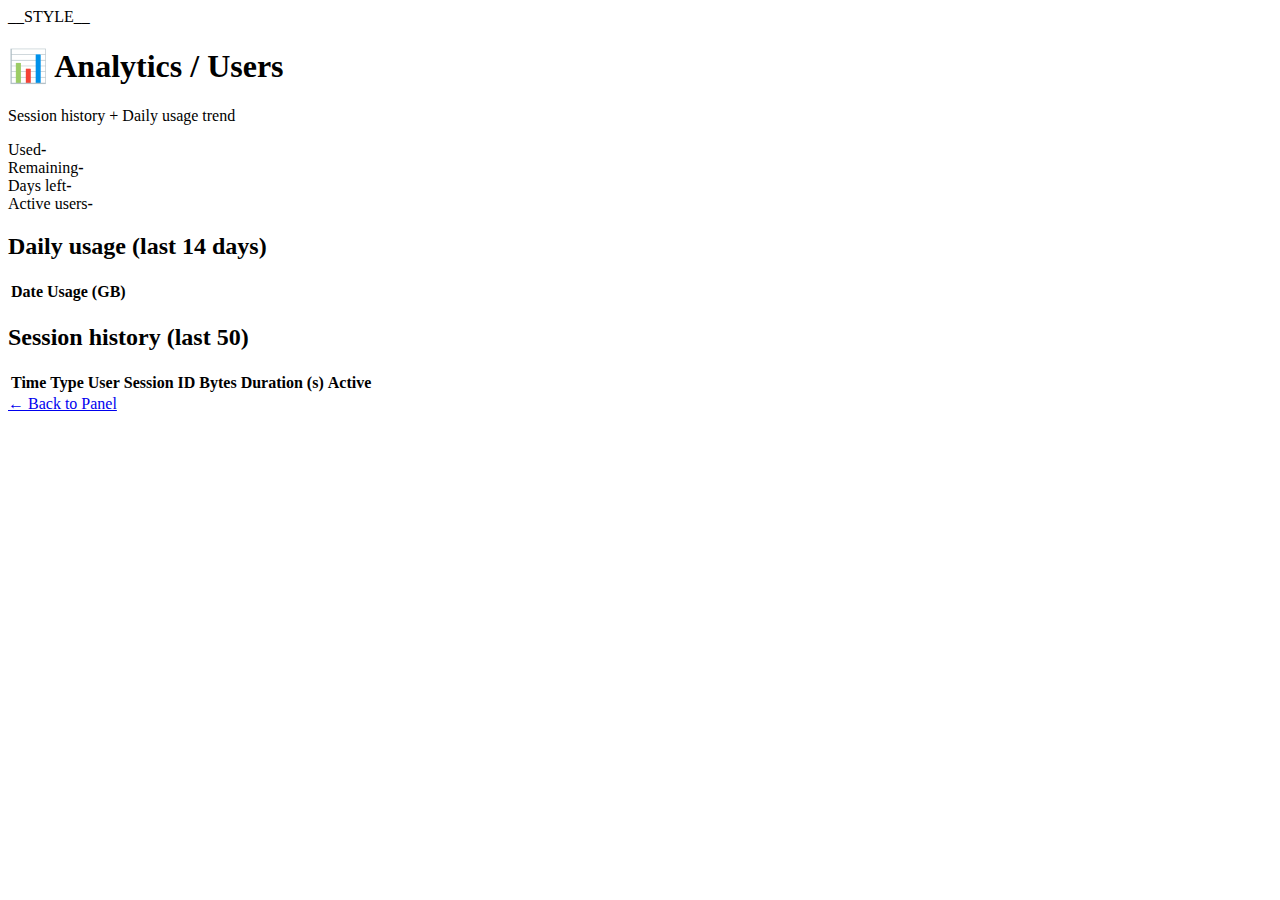
<file: src/assets/analytics/index.html>
<!DOCTYPE html>
<html lang="en">

<head>
    <meta charset="UTF-8">
    <meta name="viewport" content="width=device-width, initial-scale=1.0">
    <title>Analytics | مرتضی v__VERSION__</title>
    <link rel="icon" href="/favicon.ico" />
    __STYLE__
</head>

<body>
    <div class="container">
        <h1>📊 Analytics / Users</h1>
        <p class="subtitle">Session history + Daily usage trend</p>

        <div class="cards">
            <div class="card"><span>Used</span><strong id="used">-</strong></div>
            <div class="card"><span>Remaining</span><strong id="remaining">-</strong></div>
            <div class="card"><span>Days left</span><strong id="days-left">-</strong></div>
            <div class="card"><span>Active users</span><strong id="active-users">-</strong></div>
        </div>

        <h2>Daily usage (last 14 days)</h2>
        <table>
            <thead>
                <tr><th>Date</th><th>Usage (GB)</th></tr>
            </thead>
            <tbody id="daily-usage"></tbody>
        </table>

        <h2>Session history (last 50)</h2>
        <table>
            <thead>
                <tr>
                    <th>Time</th>
                    <th>Type</th>
                    <th>User</th>
                    <th>Session ID</th>
                    <th>Bytes</th>
                    <th>Duration (s)</th>
                    <th>Active</th>
                </tr>
            </thead>
            <tbody id="session-history"></tbody>
        </table>

        <a href="/panel">← Back to Panel</a>
    </div>

    <script>__SCRIPT__</script>
</body>

</html>
</file>
